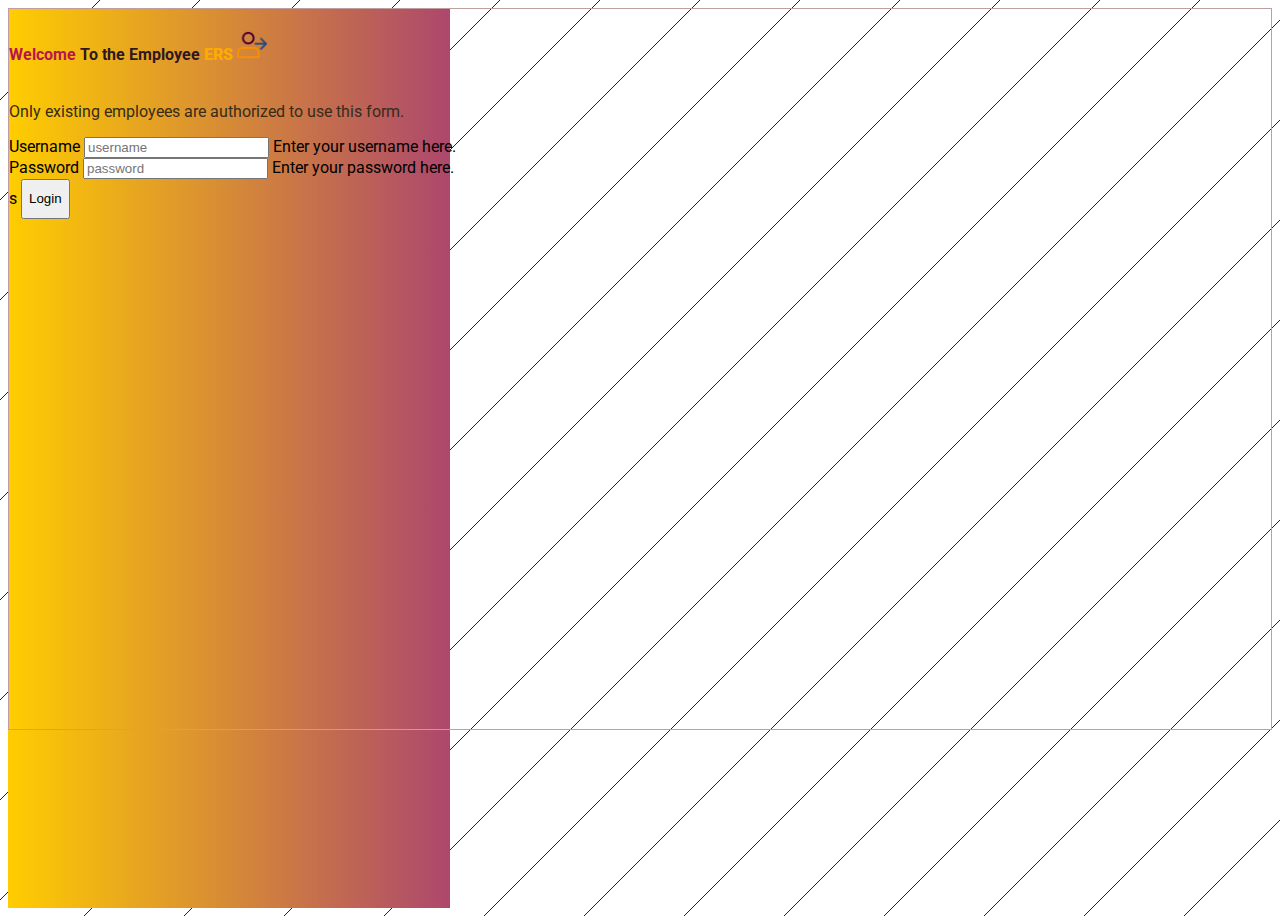
<file: FrontEndProject/index.html>
<!DOCTYPE html>
<html lang="en-US">
  <head>
    <meta charset="UTF-8" />
    <meta name="viewport" content="width=device-width, initial-scale=1.0" />
    <meta name="author" content="Berin" />
    <title>ERS Project One</title>
    <script
      src="https://code.jquery.com/jquery-3.5.1.slim.min.js"
      integrity="sha384-DfXdz2htPH0lsSSs5nCTpuj/zy4C+OGpamoFVy38MVBnE+IbbVYUew+OrCXaRkfj"
      crossorigin="anonymous"
    ></script>
    <script
      src="https://cdn.jsdelivr.net/npm/bootstrap@4.5.3/dist/js/bootstrap.bundle.min.js"
      integrity="sha384-ho+j7jyWK8fNQe+A12Hb8AhRq26LrZ/JpcUGGOn+Y7RsweNrtN/tE3MoK7ZeZDyx"
      crossorigin="anonymous"
    ></script>
    <script src="./Scripts/LogIn.js"></script>
    <script src="./Scripts/ViewPastRequests.js"></script>
    <link
      rel="stylesheet"
      href="https://cdn.jsdelivr.net/npm/bootstrap@4.5.3/dist/css/bootstrap.min.css"
      integrity="sha384-TX8t27EcRE3e/ihU7zmQxVncDAy5uIKz4rEkgIXeMed4M0jlfIDPvg6uqKI2xXr2"
      crossorigin="anonymous"
    />
    <link rel="preconnect" href="https://fonts.gstatic.com" />
    <link
      href="https://fonts.googleapis.com/css2?family=Roboto:wght@100&display=swap"
      rel="stylesheet"
    />
    <link href="./CSS/loginStyle.css" type="text/css" rel="stylesheet" />
    <link href="./CSS/fonts.css" type="text/css" rel="stylesheet" />
    <link href="./CSS/globalStyle.css" type="text/css" rel="stylesheet" />
    <link
      href="./CSS/dashContainerStyling.css"
      type="text/css"
      rel="stylesheet"
    />
    <link
      href="./CSS/renderTableStyling.css"
      type="text/css"
      rel="stylesheet"
    />
  </head>
  <body>
  
    <div class="container-fluid">
      <div class="row login-row justify-content-center align-items-center">
        <section
          class="login-window mx-sm-3 col-10 col-md-6 col-lg-4 justify-self-center shadow-lg bg-light d-flex flex-column justify-content-between py-4 text-truncate"
        >
          <h4
            class="dark-purple-text icon-row d-flex flex-row align-items-center justify-content-between"
          >
            <span>
              <span class="purple-red-text"> Welcome</span> To the Employee
              <strong class="lambo-yellow-text">ERS</strong>
            </span>
            <img
              src="./Images/Icons/userIcon.png"
              href="https://www.flaticon.com/authors/pixel-perfect"
              class="icon-style"
            />
          </h4>
          <p class="gunmetal-text">
            Only existing employees are authorized to use this form.
          </p>

          <div class="form-group">
            <label class="form-label text-secondary" for="username-input"
              >Username</label
            >
            <input
              type="text"
              placeholder="username"
              id="username-input"
              class="form-control"
            />
            <span class="form-text text-muted">Enter your username here.</span>
          </div>
          <div class="form-group">
            <label class="form-label text-secondary" for="password-input"
              >Password</label
            >
            <input
              type="password"
              placeholder="password"
              id="password-input"
              class="form-control"
            />
            <span class="form-text text-muted">Enter your password here.</span>
          </div>
          <div class="d-flex flex-row justify-content-center">
            <p
              class="text-danger w-50 form-warning-text mr-auto text-wrap text-align-center"
              id="login-error-warning"
              hidden="true"
            >
              Unable to log you in. Are you using the correct credentials?
            </p>
            s
            <input
              type="button"
              class="btn ml-auto btn-success w-50 align-self-center"
              value="Login"
              id="login-button"
              style="height: 40px"
              onclick="login()"
            />
          </div>
        </section>
   

          </div>
        </section>
      </div>
    </div>
  </body>
</html>
</file>
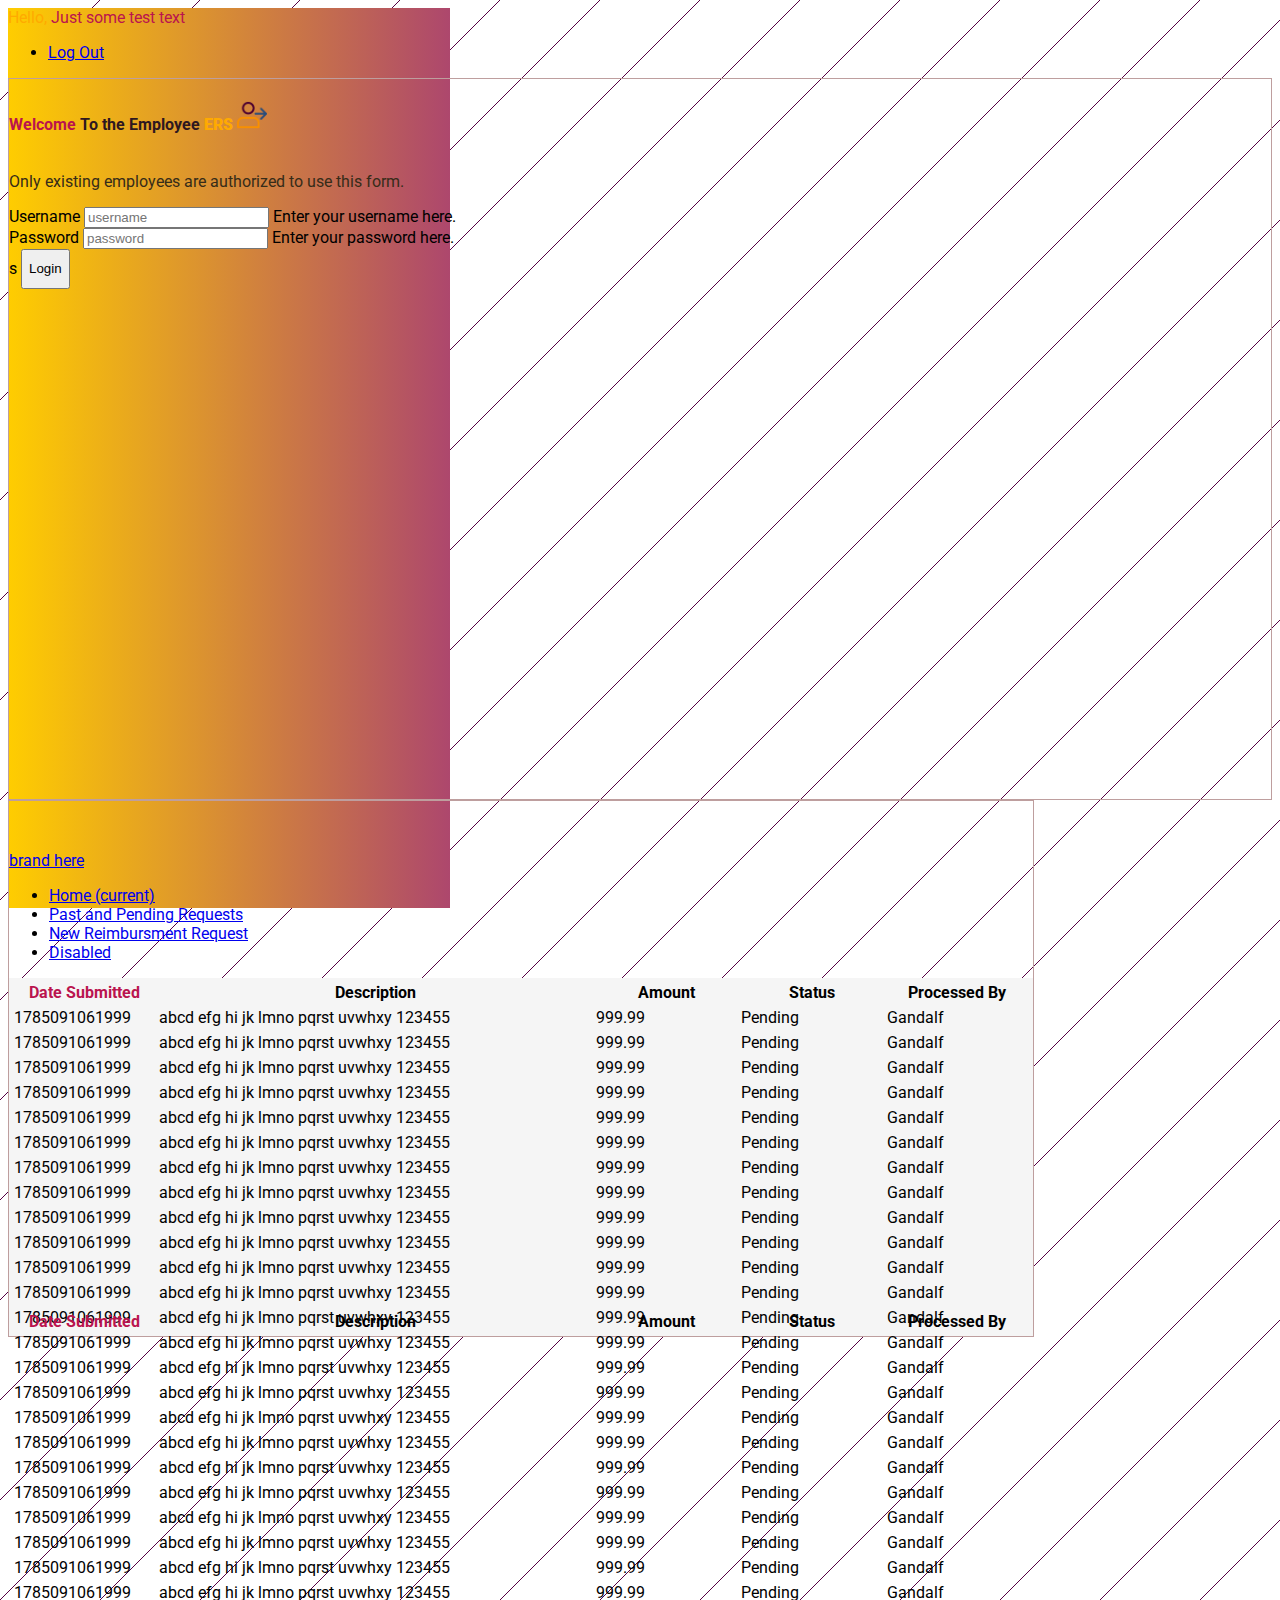
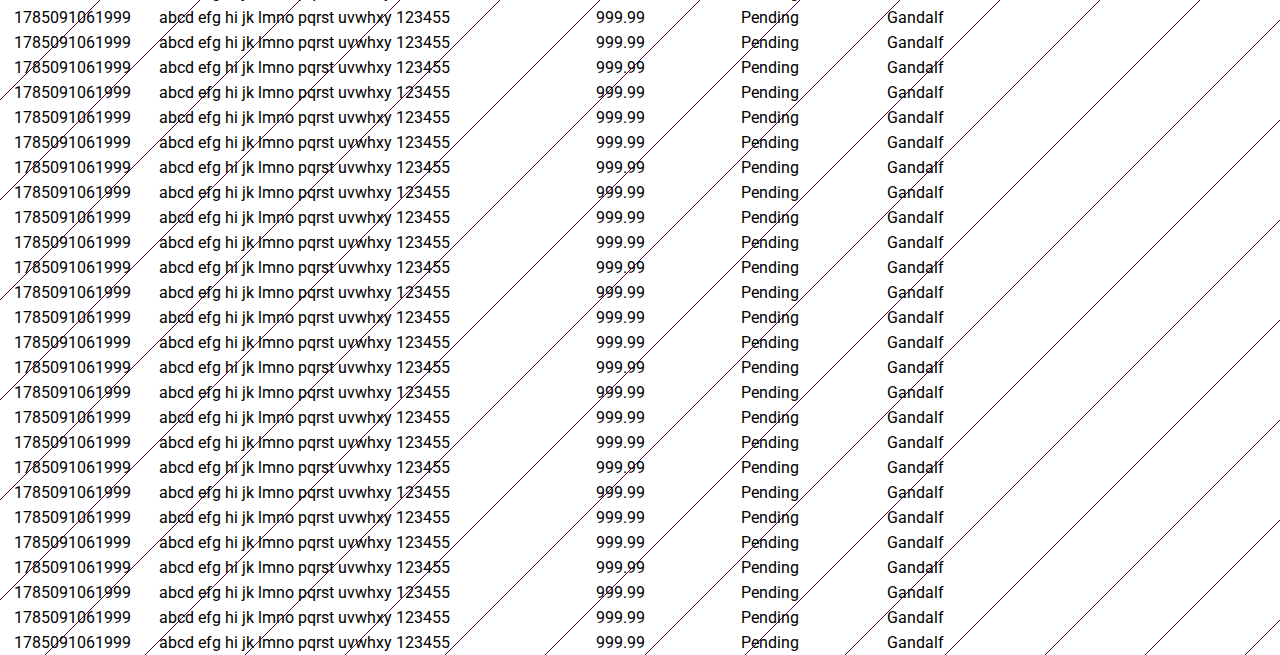
<file: public/index.html>
<!DOCTYPE html>
<html lang="en-US">
  <head>
    <meta charset="UTF-8" />
    <meta name="viewport" content="width=device-width, initial-scale=1.0" />
    <meta name="author" content="Berin" />
    <title>ERS Project One</title>
    <script
      src="https://code.jquery.com/jquery-3.5.1.slim.min.js"
      integrity="sha384-DfXdz2htPH0lsSSs5nCTpuj/zy4C+OGpamoFVy38MVBnE+IbbVYUew+OrCXaRkfj"
      crossorigin="anonymous"
    ></script>
    <script
      src="https://cdn.jsdelivr.net/npm/bootstrap@4.5.3/dist/js/bootstrap.bundle.min.js"
      integrity="sha384-ho+j7jyWK8fNQe+A12Hb8AhRq26LrZ/JpcUGGOn+Y7RsweNrtN/tE3MoK7ZeZDyx"
      crossorigin="anonymous"
    ></script>
    <script src="./Scripts/LogIn.js"></script>
    <script src="./Scripts/ViewPastRequests.js"></script>
    <link
      rel="stylesheet"
      href="https://cdn.jsdelivr.net/npm/bootstrap@4.5.3/dist/css/bootstrap.min.css"
      integrity="sha384-TX8t27EcRE3e/ihU7zmQxVncDAy5uIKz4rEkgIXeMed4M0jlfIDPvg6uqKI2xXr2"
      crossorigin="anonymous"
    />
    <link rel="preconnect" href="https://fonts.gstatic.com" />
    <link
      href="https://fonts.googleapis.com/css2?family=Roboto:wght@100&display=swap"
      rel="stylesheet"
    />
    <link href="./CSS/loginStyle.css" type="text/css" rel="stylesheet" />
    <link href="./CSS/fonts.css" type="text/css" rel="stylesheet" />
    <link href="./CSS/globalStyle.css" type="text/css" rel="stylesheet" />
    <link
      href="./CSS/dashContainerStyling.css"
      type="text/css"
      rel="stylesheet"
    />
    <link
      href="./CSS/renderTableStyling.css"
      type="text/css"
      rel="stylesheet"
    />
  </head>
  <body>
    <nav class="navbar d-flex flex-row bg-white shadow-lg bg-white fixed-top">
      <div>
        <span class="lambo-yellow-text">Hello,</span>
        <span class="purple-red-text" id="username-span"
          >Just some test text</span
        >
      </div>
      <ul class="navbar-nav ml-auto">
        <li class="nav-item">
          <a
            class="btn btn-warning text-white"
            role="button"
            onclick="alert('on click not implemented yet for log out');"
            href="/"
            >Log Out</a
          >
        </li>
      </ul>
    </nav>
    <div class="container-fluid">
      <div class="row login-row justify-content-center align-items-center">
        <section
          class="login-window mx-sm-3 col-10 col-md-6 col-lg-4 justify-self-center shadow-lg bg-light d-flex flex-column justify-content-between py-4 text-truncate"
        >
          <h4
            class="dark-purple-text icon-row d-flex flex-row align-items-center justify-content-between"
          >
            <span>
              <span class="purple-red-text"> Welcome</span> To the Employee
              <strong class="lambo-yellow-text">ERS</strong>
            </span>
            <img
              src="./Images/Icons/userIcon.png"
              href="https://www.flaticon.com/authors/pixel-perfect"
              class="icon-style"
            />
          </h4>
          <p class="gunmetal-text">
            Only existing employees are authorized to use this form.
          </p>

          <div class="form-group">
            <label class="form-label text-secondary" for="username-input"
              >Username</label
            >
            <input
              type="text"
              placeholder="username"
              id="username-input"
              class="form-control"
            />
            <span class="form-text text-muted">Enter your username here.</span>
          </div>
          <div class="form-group">
            <label class="form-label text-secondary" for="password-input"
              >Password</label
            >
            <input
              type="password"
              placeholder="password"
              id="password-input"
              class="form-control"
            />
            <span class="form-text text-muted">Enter your password here.</span>
          </div>
          <div class="d-flex flex-row justify-content-center">
            <p
              class="text-danger w-50 form-warning-text mr-auto text-wrap text-align-center"
              id="login-error-warning"
              hidden="true"
            >
              Unable to log you in. Are you using the correct credentials?
            </p>
            s
            <input
              type="button"
              class="btn ml-auto btn-success w-50 align-self-center"
              value="Login"
              id="login-button"
              style="height: 40px"
              onclick="login()"
            />
          </div>
        </section>
        <section class="container dash-container bg-white">
          <nav class="navbar navbar-expand">
            <a class="navbar-brand" href="#">brand here</a>
            <ul class="navbar-nav ml-auto">
              <li class="nav-item active">
                <a class="nav-link" href="#"
                  >Home <span class="sr-only">(current)</span></a
                >
              </li>
              <li class="nav-item">
                <a class="nav-link" href="#"> Past and Pending Requests</a>
              </li>
              <li class="nav-item">
                <a class="nav-link" href="#">New Reimbursment Request</a>
              </li>
              <li class="nav-item">
                <a class="nav-link disabled" href="#">Disabled</a>
              </li>
            </ul>
          </nav>
          <div class="dash-container-row row">
            <table class="table table-striped">
              <thead>
                <th class="purple-red-text" colspan="1">Date Submitted</th>
                <th colspan="3">Description</th>
                <th colspan="1">Amount</th>
                <th colspan="1">Status</th>
                <th>Processed By</th>
              </thead>
              <tbody
                id="submitted-tickets-tbody"
                class="data-table-body overflow-auto"
              ></tbody>
            </table>
          </div>
          <div class="dash-container-row row">
            <table class="table table-striped">
              <thead>
                <th class="purple-red-text" colspan="1">Date Submitted</th>
                <th colspan="3">Description</th>
                <th colspan="1">Amount</th>
                <th colspan="1">Status</th>
                <th>Processed By</th>
              </thead>
              <tbody
                id="submitted-tickets-tbody"
                class="data-table-body overflow-auto"
              ></tbody>
            </table>
          </div>
        </section>
      </div>
    </div>
  </body>
</html>
</file>
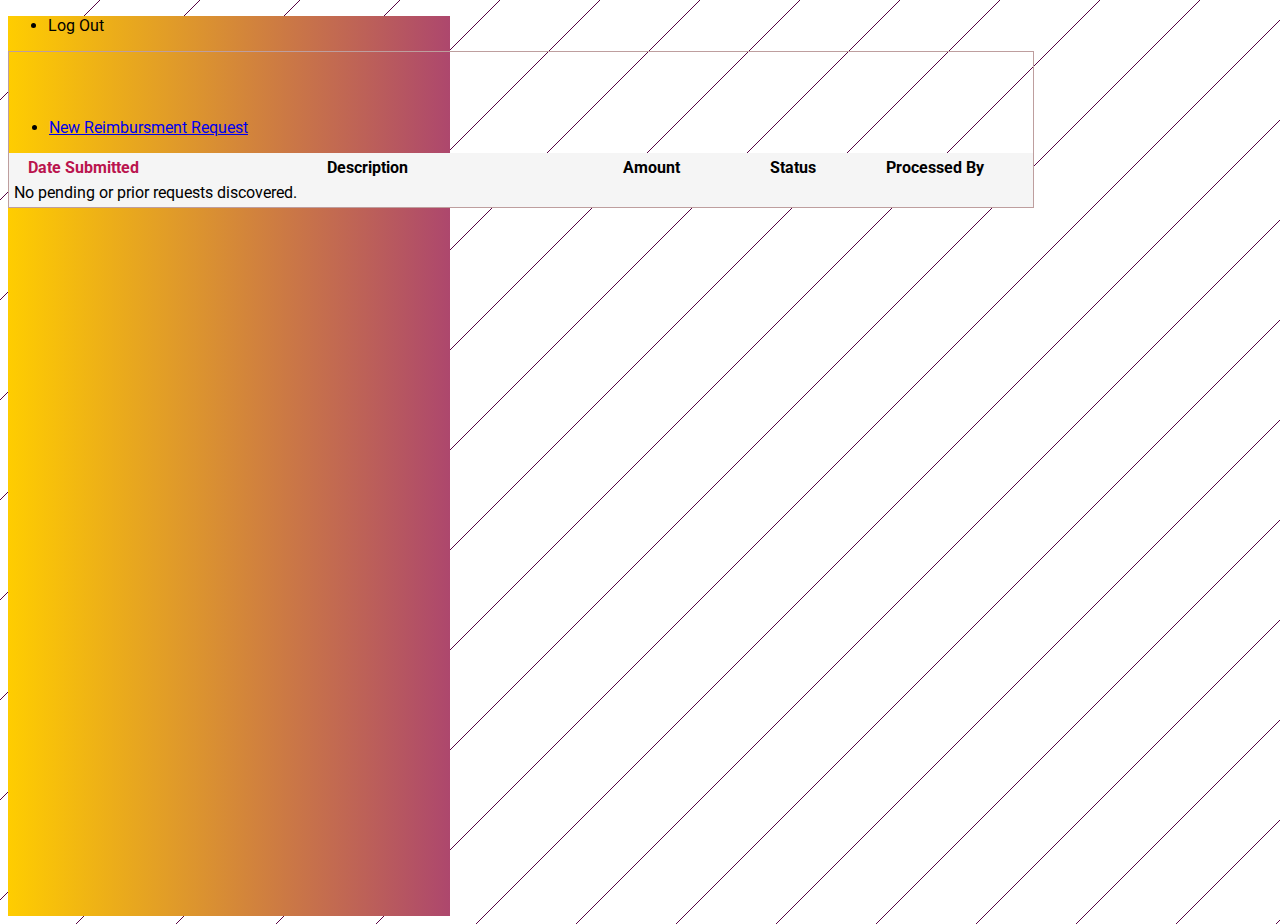
<file: FrontEndProject/HTML/employeeDash.html>
<!DOCTYPE html>
<html lang="en-US">
  <head>
    <meta charset="UTF-8" />
    <meta name="viewport" content="width=device-width, initial-scale=1.0" />
    <meta name="author" content="Berin" />
    <title>ERS Employee Tickets</title>
    <script
      src="https://code.jquery.com/jquery-3.5.1.slim.min.js"
      integrity="sha384-DfXdz2htPH0lsSSs5nCTpuj/zy4C+OGpamoFVy38MVBnE+IbbVYUew+OrCXaRkfj"
      crossorigin="anonymous"
    ></script>
    <script
      src="https://cdn.jsdelivr.net/npm/bootstrap@4.5.3/dist/js/bootstrap.bundle.min.js"
      integrity="sha384-ho+j7jyWK8fNQe+A12Hb8AhRq26LrZ/JpcUGGOn+Y7RsweNrtN/tE3MoK7ZeZDyx"
      crossorigin="anonymous"
    ></script>
    <script src="../Scripts/LogOut.js"></script>
    <script src="../Scripts/LogIn.js"></script>
    <script src="../Scripts/ViewPastRequests.js"></script>
    <link
      rel="stylesheet"
      href="https://cdn.jsdelivr.net/npm/bootstrap@4.5.3/dist/css/bootstrap.min.css"
      integrity="sha384-TX8t27EcRE3e/ihU7zmQxVncDAy5uIKz4rEkgIXeMed4M0jlfIDPvg6uqKI2xXr2"
      crossorigin="anonymous"
    />
    <link rel="preconnect" href="https://fonts.gstatic.com" />
    <link
      href="https://fonts.googleapis.com/css2?family=Roboto:wght@100&display=swap"
      rel="stylesheet"
    />
    <link href="../CSS/loginStyle.css" type="text/css" rel="stylesheet" />
    <link href="../CSS/fonts.css" type="text/css" rel="stylesheet" />
    <link href="../CSS/globalStyle.css" type="text/css" rel="stylesheet" />
    <link
      href="../CSS/dashContainerStyling.css"
      type="text/css"
      rel="stylesheet"
    />
    <link
      href="../CSS/renderTableStyling.css"
      type="text/css"
      rel="stylesheet"
    />
  </head>
  <body class="d-flex flex-column justify-content-center">
    <nav class="navbar d-flex flex-row bg-white shadow-lg bg-white fixed-top">
   
      <ul class="navbar-nav ml-auto">
        <li class="nav-item">
          <a
            class="btn btn-warning text-white"
            role="button"
            onclick="logOut();"
            >Log Out</a
          >
        </li>
      </ul>
    </nav>
        <section class="container dash-container bg-white">
          <nav class="navbar navbar-expand">
            <ul class="navbar-nav ml-auto">
              <li class="nav-item">
                <a class="nav-link" href="./newReimbRequest.html">New Reimbursment Request</a>
              </li>
            </ul>
          </nav>
          <div class="dash-container-row row overflow-auto">
            <table class="table table-striped dash-table col-12">
              <thead>
                <th class="purple-red-text" colspan="1">Date Submitted</th>
                <th colspan="3">Description</th>
                <th colspan="1">Amount</th>
                <th colspan="1">Status</th>
                <th>Processed By</th>
              </thead>
              <tbody
                id="submitted-tickets-tbody"
                class="data-table-body overflow-auto"
              ></tbody>
            </table>
          </div>
        </section>
      </div>
    </div>
  </body>
</html>
</file>
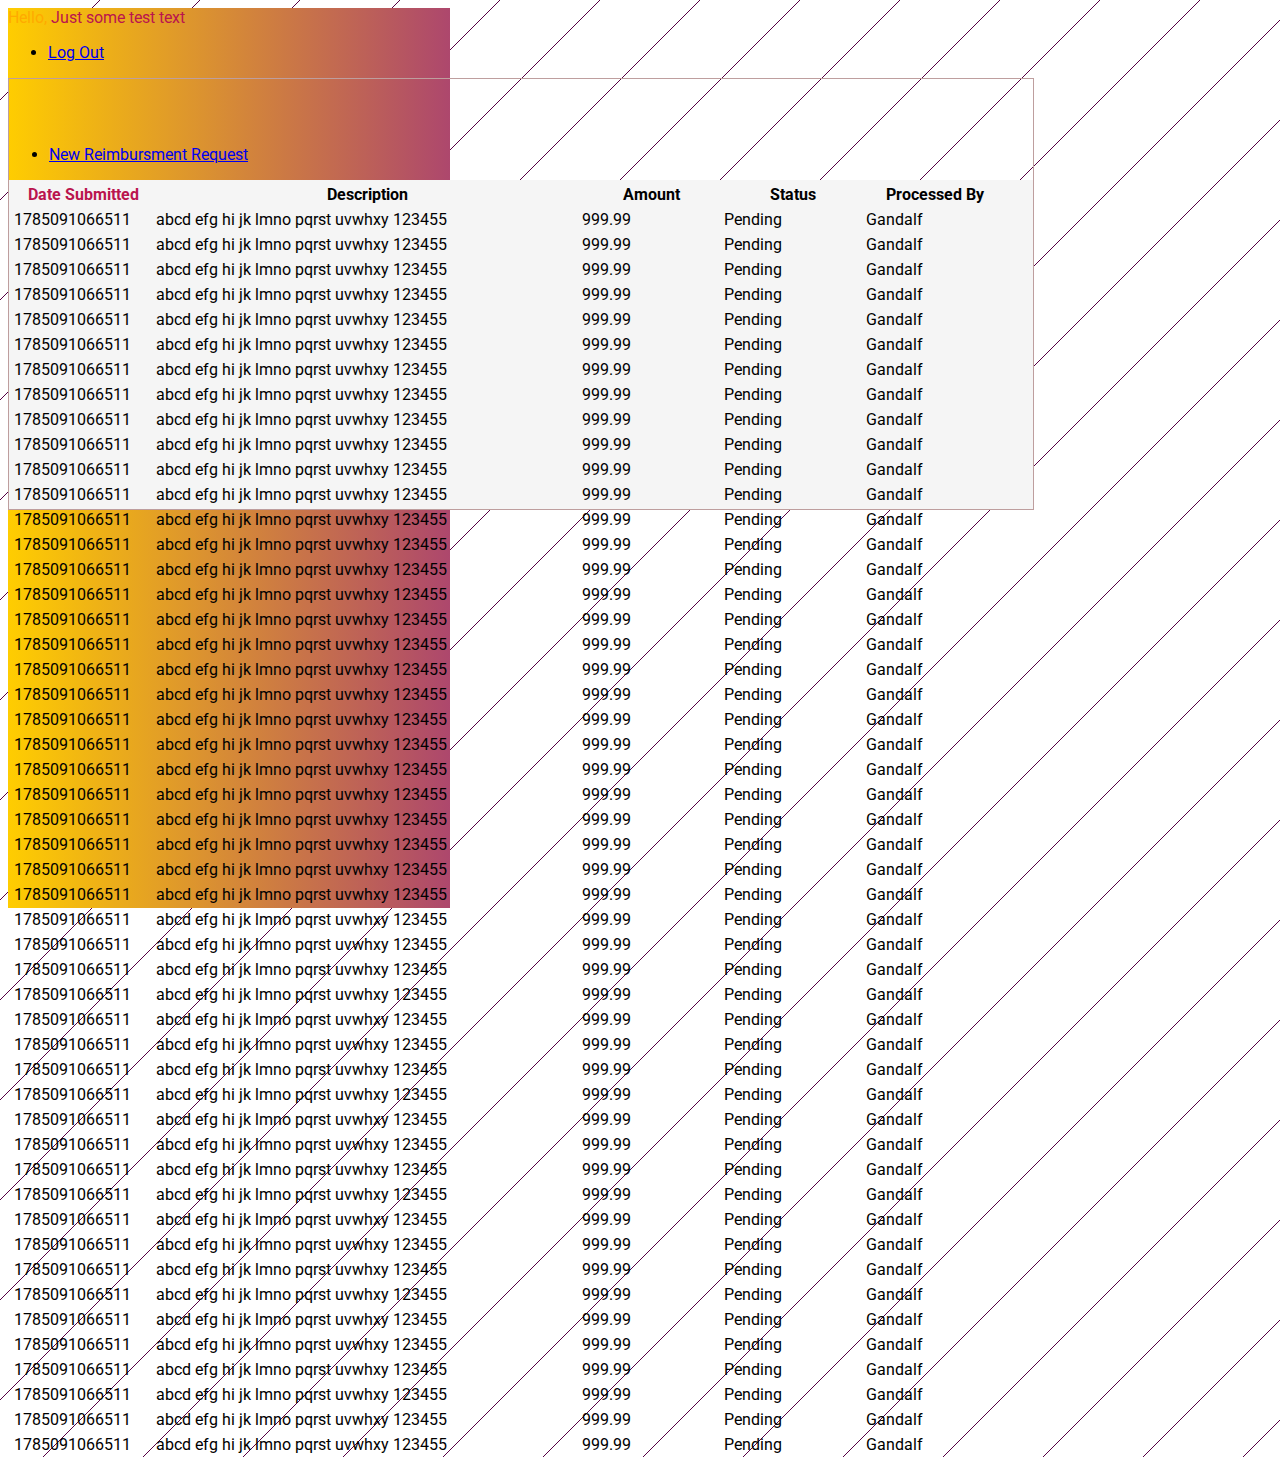
<file: public/HTML/employeeDash.html>
<!DOCTYPE html>
<html lang="en-US">
  <head>
    <meta charset="UTF-8" />
    <meta name="viewport" content="width=device-width, initial-scale=1.0" />
    <meta name="author" content="Berin" />
    <title>ERS Employee Tickets</title>
    <script
      src="https://code.jquery.com/jquery-3.5.1.slim.min.js"
      integrity="sha384-DfXdz2htPH0lsSSs5nCTpuj/zy4C+OGpamoFVy38MVBnE+IbbVYUew+OrCXaRkfj"
      crossorigin="anonymous"
    ></script>
    <script
      src="https://cdn.jsdelivr.net/npm/bootstrap@4.5.3/dist/js/bootstrap.bundle.min.js"
      integrity="sha384-ho+j7jyWK8fNQe+A12Hb8AhRq26LrZ/JpcUGGOn+Y7RsweNrtN/tE3MoK7ZeZDyx"
      crossorigin="anonymous"
    ></script>
    <script src="../Scripts/LogIn.js"></script>
    <script src="../Scripts/ViewPastRequests.js"></script>
    <link
      rel="stylesheet"
      href="https://cdn.jsdelivr.net/npm/bootstrap@4.5.3/dist/css/bootstrap.min.css"
      integrity="sha384-TX8t27EcRE3e/ihU7zmQxVncDAy5uIKz4rEkgIXeMed4M0jlfIDPvg6uqKI2xXr2"
      crossorigin="anonymous"
    />
    <link rel="preconnect" href="https://fonts.gstatic.com" />
    <link
      href="https://fonts.googleapis.com/css2?family=Roboto:wght@100&display=swap"
      rel="stylesheet"
    />
    <link href="../CSS/loginStyle.css" type="text/css" rel="stylesheet" />
    <link href="../CSS/fonts.css" type="text/css" rel="stylesheet" />
    <link href="../CSS/globalStyle.css" type="text/css" rel="stylesheet" />
    <link
      href="../CSS/dashContainerStyling.css"
      type="text/css"
      rel="stylesheet"
    />
    <link
      href="../CSS/renderTableStyling.css"
      type="text/css"
      rel="stylesheet"
    />
  </head>
  <body class="d-flex flex-column justify-content-center">
    <nav class="navbar d-flex flex-row bg-white shadow-lg bg-white fixed-top">
      <div>
        <span class="lambo-yellow-text">Hello,</span>
        <span class="purple-red-text" id="username-span"
          >Just some test text</span
        >
      </div>
      <ul class="navbar-nav ml-auto">
        <li class="nav-item">
          <a
            class="btn btn-warning text-white"
            role="button"
            onclick="alert('on click not implemented yet for log out');"
            href="/"
            >Log Out</a
          >
        </li>
      </ul>
    </nav>
        <section class="container dash-container bg-white">
          <nav class="navbar navbar-expand">
            <ul class="navbar-nav ml-auto">
              <li class="nav-item">
                <a class="nav-link" href="./newReimbRequest.html">New Reimbursment Request</a>
              </li>
            </ul>
          </nav>
          <div class="dash-container-row row overflow-auto">
            <table class="table table-striped dash-table col-12">
              <thead>
                <th class="purple-red-text" colspan="1">Date Submitted</th>
                <th colspan="3">Description</th>
                <th colspan="1">Amount</th>
                <th colspan="1">Status</th>
                <th>Processed By</th>
              </thead>
              <tbody
                id="submitted-tickets-tbody"
                class="data-table-body overflow-auto"
              ></tbody>
            </table>
          </div>
        </section>
      </div>
    </div>
  </body>
</html>
</file>
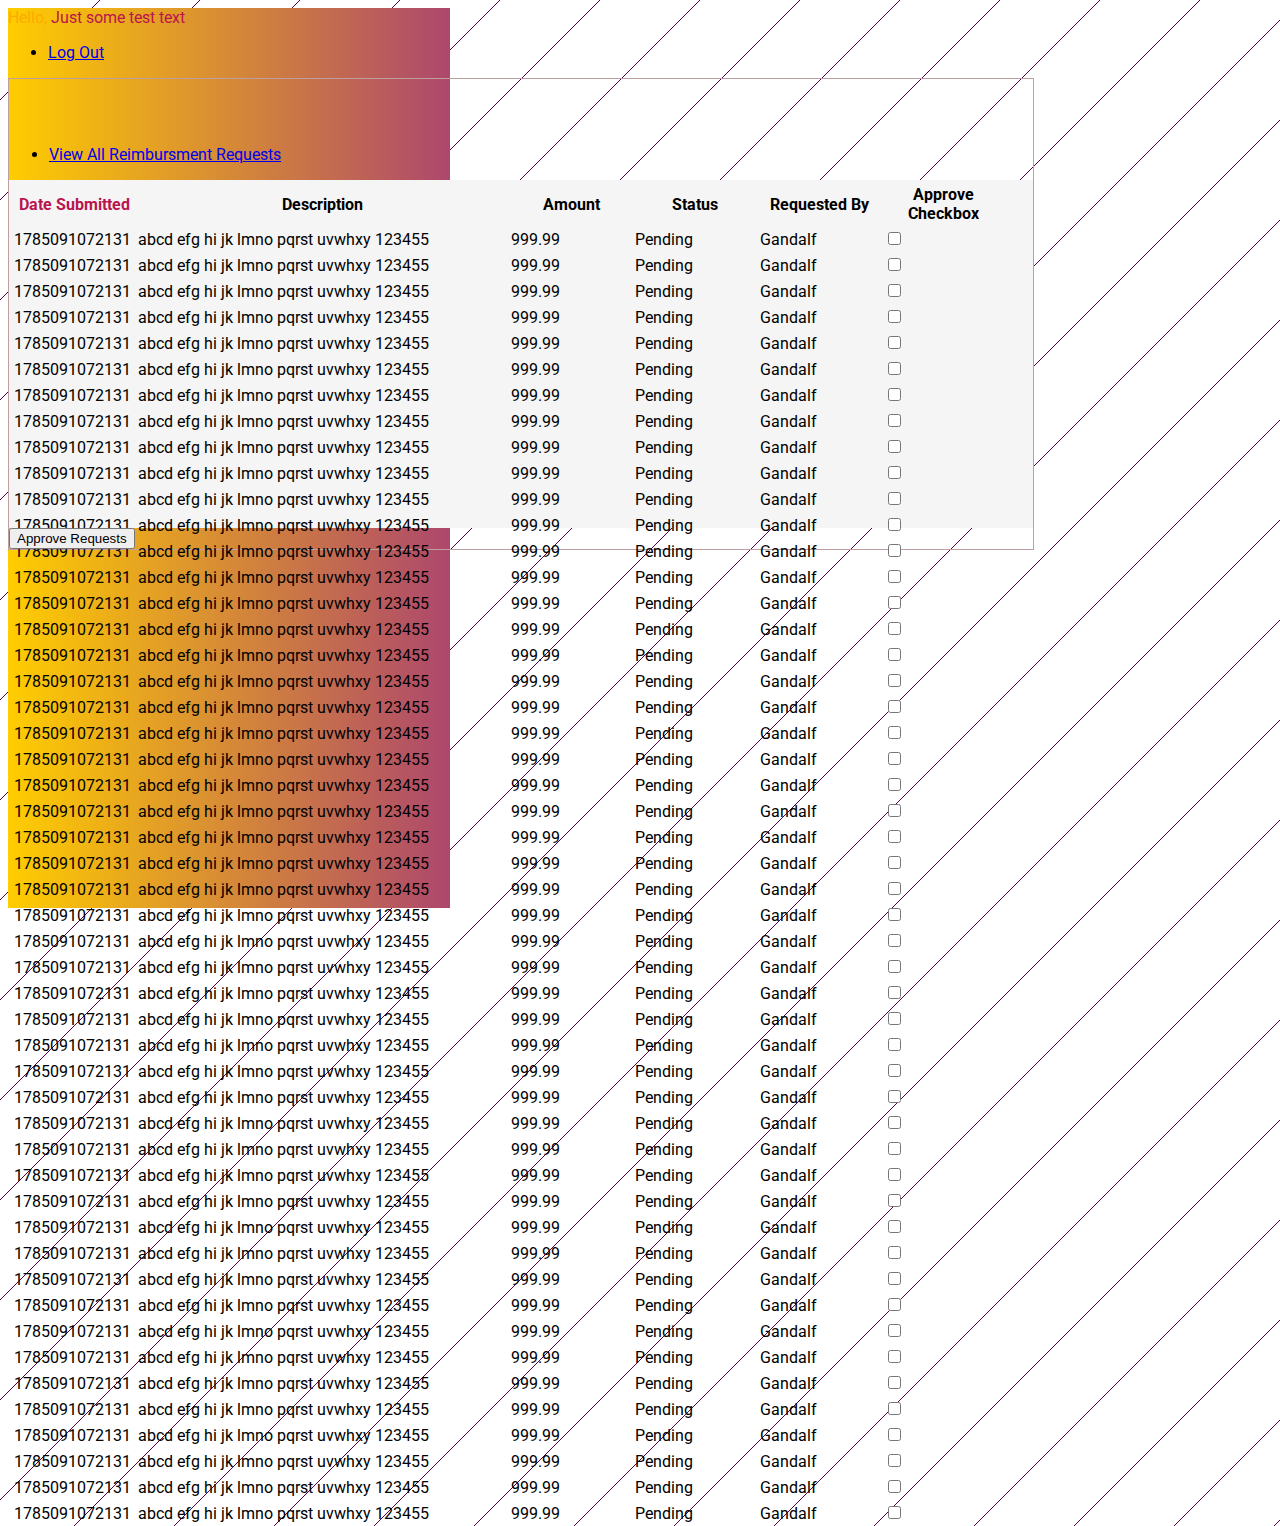
<file: public/HTML/Mgr/ApproveReimbursmentRequests.html>
<!DOCTYPE html>
<html lang="en-US">
  <head>
    <meta charset="UTF-8" />
    <meta name="viewport" content="width=device-width, initial-scale=1.0" />
    <meta name="author" content="Berin" />
    <title>ERS Employee Tickets</title>
    <script
      src="https://code.jquery.com/jquery-3.5.1.slim.min.js"
      integrity="sha384-DfXdz2htPH0lsSSs5nCTpuj/zy4C+OGpamoFVy38MVBnE+IbbVYUew+OrCXaRkfj"
      crossorigin="anonymous"
    ></script>
    <script
      src="https://cdn.jsdelivr.net/npm/bootstrap@4.5.3/dist/js/bootstrap.bundle.min.js"
      integrity="sha384-ho+j7jyWK8fNQe+A12Hb8AhRq26LrZ/JpcUGGOn+Y7RsweNrtN/tE3MoK7ZeZDyx"
      crossorigin="anonymous"
    ></script>
    <script src="../../Scripts/MgrScripts/ViewAllEmployeeRequests.js"></script>
    <link
      rel="stylesheet"
      href="https://cdn.jsdelivr.net/npm/bootstrap@4.5.3/dist/css/bootstrap.min.css"
      integrity="sha384-TX8t27EcRE3e/ihU7zmQxVncDAy5uIKz4rEkgIXeMed4M0jlfIDPvg6uqKI2xXr2"
      crossorigin="anonymous"
    />
    <link rel="preconnect" href="https://fonts.gstatic.com" />
    <link
      href="https://fonts.googleapis.com/css2?family=Roboto:wght@100&display=swap"
      rel="stylesheet"
    />
    <link href="../../CSS/loginStyle.css" type="text/css" rel="stylesheet" />
    <link href="../../CSS/fonts.css" type="text/css" rel="stylesheet" />
    <link href="../../CSS/globalStyle.css" type="text/css" rel="stylesheet" />
    <link
      href="../../CSS/dashContainerStyling.css"
      type="text/css"
      rel="stylesheet"
    />
    <link
      href="../../CSS/renderTableStyling.css"
      type="text/css"
      rel="stylesheet"
    />
  </head>
  <body class="d-flex flex-column justify-content-center">
    <nav class="navbar d-flex flex-row bg-white shadow-lg bg-white fixed-top">
      <div>
        <span class="lambo-yellow-text">Hello,</span>
        <span class="purple-red-text" id="username-span"
          >Just some test text</span
        >
      </div>
      <ul class="navbar-nav ml-auto">
        <li class="nav-item">
          <a
            class="btn btn-warning text-white"
            role="button"
            onclick="alert('on click not implemented yet for log out');"
            href="/"
            >Log Out</a
          >
        </li>
      </ul>
    </nav>
        <section class="container  dash-container bg-white">
          <nav class="navbar navbar-expand p-0">
            <ul class="navbar-nav ml-auto">
              <li class="nav-item">
                <a class="nav-link" href="./ViewAllEmployeeRequests.html">View All Reimbursment Requests</a>
              </li>
            </ul>
          </nav>
          <div class="dash-container-row row overflow-auto">
            <table class="table table-striped dash-table col-12">
                <thead>
                  <th class="purple-red-text" colspan="1">Date Submitted</th>
                  <th colspan="3">Description</th>
                  <th colspan="1">Amount</th>
                  <th colspan="1">Status</th>
                  <th>Requested By</th>
                  <th>Approve Checkbox</th>
                </thead>
                <tbody
                  id="reimbursment-requests-tbody"
                  class="data-table-body "
                ></tbody>
              </table>
          </div>
          <div class="col-12 py-1 d-flex flex-row  align-items-center">
            <input type="button" class="btn btn-success ml-auto" value="Approve Requests"/>
          </div>
        </section>
      </div>
    </div>
  </body>
</html>
</file>
<file: FrontEndProject/CSS/loginStyle.css>
.login-component-wrapper {
  height: 100vh;
  width: 100vw;
}

.login-row {
  height: 100vh;
}

.login-window {
  border: 1px solid #be9e9e;
  height: auto;
  min-height: 80vh;
  overflow: hide;
}
</file>
<file: FrontEndProject/CSS/fonts.css>
body {
  font-family: "Roboto", sans-serif;
  font-size: 16px;
}

@media (max-width: 576px) {
}
@media (max-width: 768px) {
}
@media (max-width: 992px) {
}
</file>
<file: FrontEndProject/CSS/globalStyle.css>
html {
  background-image: url("../Images/Backgrounds/pinstripePurpleDarkBlueYellowBackground.png");
  background-repeat: repeat;
}

body {
  background: rgb(255, 205, 0);
  background: linear-gradient(
    90deg,
    rgba(255, 205, 0, 1) 0%,
    rgba(173, 71, 109, 1) 35%,
    rgba(0, 212, 255, 0) 35%
  );
  height: 100vh;
}

.dark-purple-text {
  color: #2e1720;
}

.purple-red-text {
  color: #ba144e;
}

.lambo-yellow-text {
  color: #ffaa00;
}

.gunmetal-text {
  color: #362c19;
}

.icon-row {
  height: 50px;
}
.icon-style {
  height: 30px;
  width: 30px;
}

.form-warning-text {
  font-size: 14px;
}
</file>
<file: FrontEndProject/CSS/dashContainerStyling.css>
.dash-container-row {
  background-color: whitesmoke;
}

.dash-container {
  border: 1px solid #be9e9e;
  padding-top: 50px;
  position: relative;
  width: 80vw;

  max-height: 80vh;
  overflow: scroll;
}
.dash-container-nav {
  height: 50px;
  left: 0px;
  position: absolute;
  top: 0px;
}

.dash-table {
  min-width: 1000px;
  width: 1000px;
}
</file>
<file: FrontEndProject/CSS/renderTableStyling.css>
tbody {
  display: block;
  max-height: 300px;
}

table thead,
table tbody tr {
  display: table;
  width: 100%;
  table-layout: fixed;
}
</file>
<file: public/CSS/loginStyle.css>
.login-component-wrapper {
  height: 100vh;
  width: 100vw;
}

.login-row {
  height: 100vh;
}

.login-window {
  border: 1px solid #be9e9e;
  height: auto;
  min-height: 80vh;
  overflow: hide;
}
</file>
<file: public/CSS/fonts.css>
body {
  font-family: "Roboto", sans-serif;
  font-size: 16px;
}

@media (max-width: 576px) {
}
@media (max-width: 768px) {
}
@media (max-width: 992px) {
}
</file>
<file: public/CSS/globalStyle.css>
html {
  background-image: url("../Images/Backgrounds/pinstripePurpleDarkBlueYellowBackground.png");
  background-repeat: repeat;
}

body {
  background: rgb(255, 205, 0);
  background: linear-gradient(
    90deg,
    rgba(255, 205, 0, 1) 0%,
    rgba(173, 71, 109, 1) 35%,
    rgba(0, 212, 255, 0) 35%
  );
  height: 100vh;
}

.dark-purple-text {
  color: #2e1720;
}

.purple-red-text {
  color: #ba144e;
}

.lambo-yellow-text {
  color: #ffaa00;
}

.gunmetal-text {
  color: #362c19;
}

.icon-row {
  height: 50px;
}
.icon-style {
  height: 30px;
  width: 30px;
}

.form-warning-text {
  font-size: 14px;
}
</file>
<file: public/CSS/dashContainerStyling.css>
.dash-container-row {
  background-color: whitesmoke;
}

.dash-container {
  border: 1px solid #be9e9e;
  padding-top: 50px;
  position: relative;
  width: 80vw;
}
.dash-container-nav {
  height: 50px;
  left: 0px;
  position: absolute;
  top: 0px;
}

.dash-table {
  min-width: 1000px;
  width: 1000px;
}
</file>
<file: public/CSS/renderTableStyling.css>
tbody {
  display: block;
  max-height: 300px;
}

table thead,
table tbody tr {
  display: table;
  width: 100%;
  table-layout: fixed;
}
</file>
